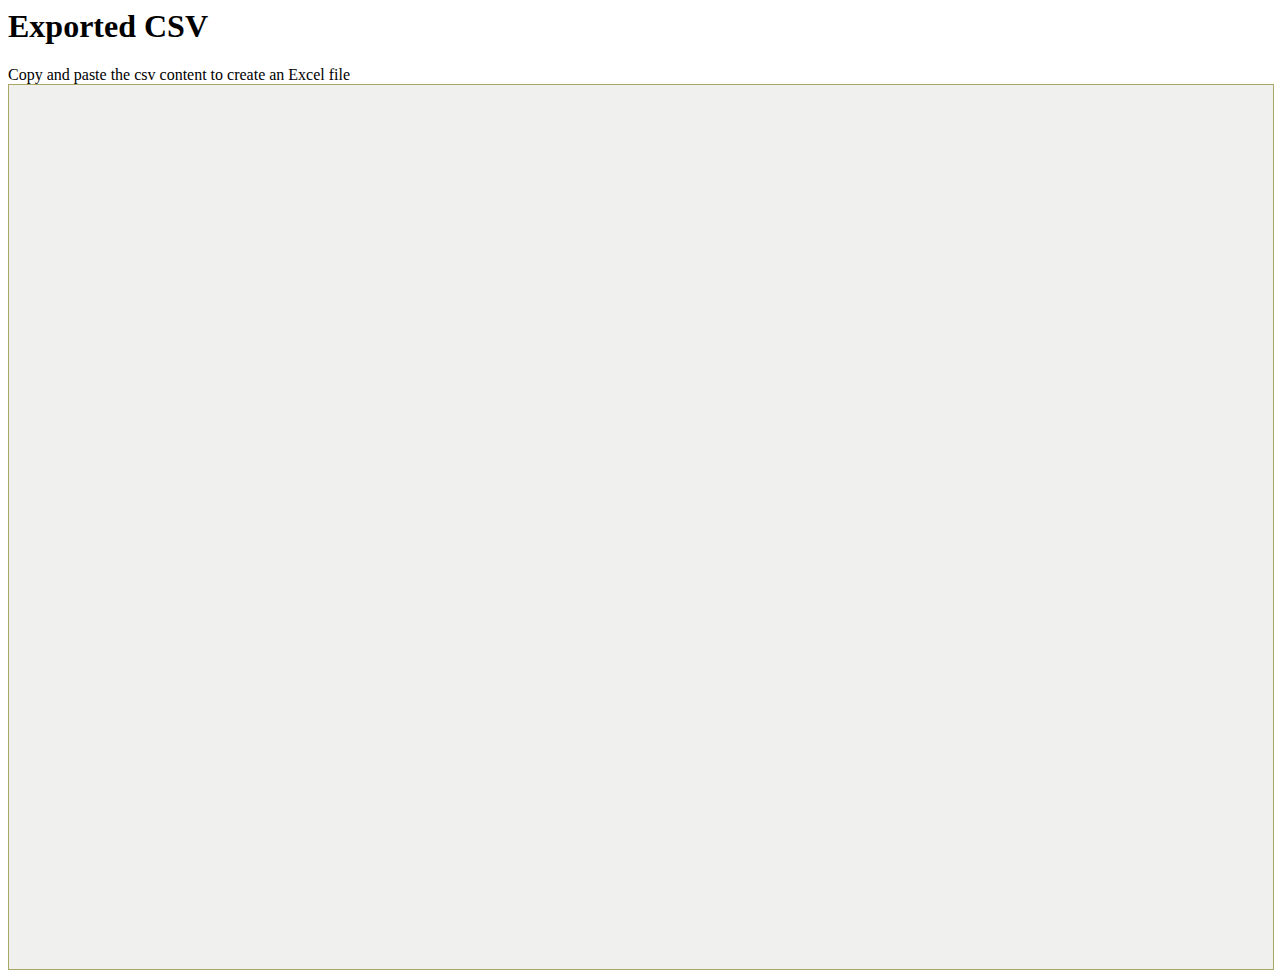
<file: export.html>
<html>
<head>
<title>Exported CSV</title>
<title>GA customized reporter</title>
<script src="js/jquery-2.1.1.min.js"></script>
</head>
<body>
	<h1>Exported CSV</h1>
	<label>Copy and paste the csv content to create an Excel file</label>
	<div style="border: 1px solid #aaa666; height: 100%; width: 100%; background-color: #F0F0EF; overflow:auto" id="exported_content"></div>
</body>
<script type="text/javascript">
	$("#exported_content").empty().html(localStorage.getItem("exportedData"));
	localStorage.removeItem("exportedData")
</script>
</html>
</file>
